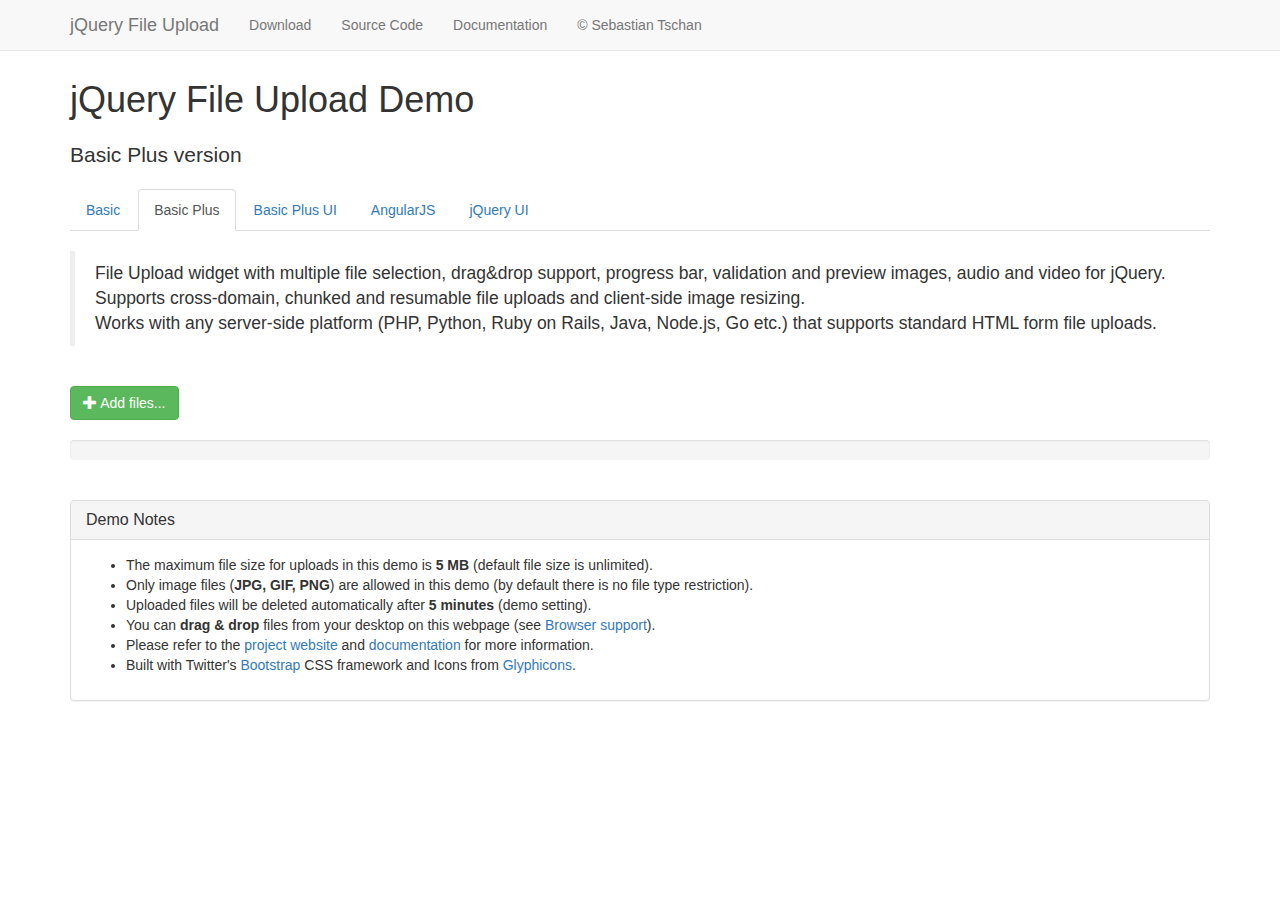
<file: WebContent/themes/plugin/jquery-file-upload/basic-plus.html>
<!DOCTYPE HTML>
<!--
/*
 * jQuery File Upload Plugin Basic Plus Demo 1.3.2
 * https://github.com/blueimp/jQuery-File-Upload
 *
 * Copyright 2013, Sebastian Tschan
 * https://blueimp.net
 *
 * Licensed under the MIT license:
 * http://www.opensource.org/licenses/MIT
 */
-->
<html lang="en">
<head>
<!-- Force latest IE rendering engine or ChromeFrame if installed -->
<!--[if IE]><meta http-equiv="X-UA-Compatible" content="IE=edge,chrome=1"><![endif]-->
<meta charset="utf-8">
<title>jQuery File Upload Demo - Basic Plus version</title>
<meta name="description"
	content="File Upload widget with multiple file selection, drag&amp;drop support, progress bar, validation and preview images, audio and video for jQuery. Supports cross-domain, chunked and resumable file uploads. Works with any server-side platform (Google App Engine, PHP, Python, Ruby on Rails, Java, etc.) that supports standard HTML form file uploads.">
<meta name="viewport" content="width=device-width, initial-scale=1.0">
<!-- Bootstrap styles -->
<link rel="stylesheet"
	href="//netdna.bootstrapcdn.com/bootstrap/3.0.0/css/bootstrap.min.css">
<!-- Generic page styles -->
<link rel="stylesheet" href="css/style.css">
<!-- CSS to style the file input field as button and adjust the Bootstrap progress bars -->
<link rel="stylesheet" href="css/jquery.fileupload-ui.css">
</head>
<body>
	<div class="navbar navbar-default navbar-fixed-top">
		<div class="container">
			<div class="navbar-header">
				<button type="button" class="navbar-toggle" data-toggle="collapse"
					data-target=".navbar-fixed-top .navbar-collapse">
					<span class="icon-bar"></span> <span class="icon-bar"></span> <span
						class="icon-bar"></span>
				</button>
				<a class="navbar-brand"
					href="https://github.com/blueimp/jQuery-File-Upload">jQuery
					File Upload</a>
			</div>
			<div class="navbar-collapse collapse">
				<ul class="nav navbar-nav">
					<li><a
						href="https://github.com/blueimp/jQuery-File-Upload/tags">Download</a></li>
					<li><a href="https://github.com/blueimp/jQuery-File-Upload">Source
							Code</a></li>
					<li><a
						href="https://github.com/blueimp/jQuery-File-Upload/wiki">Documentation</a></li>
					<li><a href="https://blueimp.net">&copy; Sebastian Tschan</a></li>
				</ul>
			</div>
		</div>
	</div>
	<div class="container">
		<h1>jQuery File Upload Demo</h1>
		<h2 class="lead">Basic Plus version</h2>
		<ul class="nav nav-tabs">
			<li><a href="basic.html">Basic</a></li>
			<li class="active"><a href="basic-plus.html">Basic Plus</a></li>
			<li><a href="index.html">Basic Plus UI</a></li>
			<li><a href="angularjs.html">AngularJS</a></li>
			<li><a href="jquery-ui.html">jQuery UI</a></li>
		</ul>
		<br>
		<blockquote>
			<p>
				File Upload widget with multiple file selection, drag&amp;drop
				support, progress bar, validation and preview images, audio and
				video for jQuery.<br> Supports cross-domain, chunked and
				resumable file uploads and client-side image resizing.<br>
				Works with any server-side platform (PHP, Python, Ruby on Rails,
				Java, Node.js, Go etc.) that supports standard HTML form file
				uploads.
			</p>
		</blockquote>
		<br>
		<!-- The fileinput-button span is used to style the file input field as button -->
		<span class="btn btn-success fileinput-button"> <i
			class="glyphicon glyphicon-plus"></i> <span>Add files...</span> <!-- The file input field used as target for the file upload widget -->
			<input id="fileupload" type="file" name="files[]" multiple>
		</span> <br> <br>
		<!-- The global progress bar -->
		<div id="progress" class="progress">
			<div class="progress-bar progress-bar-success"></div>
		</div>
		<!-- The container for the uploaded files -->
		<div id="files" class="files"></div>
		<br>
		<div class="panel panel-default">
			<div class="panel-heading">
				<h3 class="panel-title">Demo Notes</h3>
			</div>
			<div class="panel-body">
				<ul>
					<li>The maximum file size for uploads in this demo is <strong>5
							MB</strong> (default file size is unlimited).
					</li>
					<li>Only image files (<strong>JPG, GIF, PNG</strong>) are
						allowed in this demo (by default there is no file type
						restriction).
					</li>
					<li>Uploaded files will be deleted automatically after <strong>5
							minutes</strong> (demo setting).
					</li>
					<li>You can <strong>drag &amp; drop</strong> files from your
						desktop on this webpage (see <a
						href="https://github.com/blueimp/jQuery-File-Upload/wiki/Browser-support">Browser
							support</a>).
					</li>
					<li>Please refer to the <a
						href="https://github.com/blueimp/jQuery-File-Upload">project
							website</a> and <a
						href="https://github.com/blueimp/jQuery-File-Upload/wiki">documentation</a>
						for more information.
					</li>
					<li>Built with Twitter's <a
						href="http://twitter.github.com/bootstrap/">Bootstrap</a> CSS
						framework and Icons from <a href="http://glyphicons.com/">Glyphicons</a>.
					</li>
				</ul>
			</div>
		</div>
	</div>
	<script
		src="//ajax.googleapis.com/ajax/libs/jquery/1.10.2/jquery.min.js"></script>
	<!-- The jQuery UI widget factory, can be omitted if jQuery UI is already included -->
	<script src="js/vendor/jquery.ui.widget.js"></script>
	<!-- The Load Image plugin is included for the preview images and image resizing functionality -->
	<script
		src="http://blueimp.github.io/JavaScript-Load-Image/js/load-image.min.js"></script>
	<!-- The Canvas to Blob plugin is included for image resizing functionality -->
	<script
		src="http://blueimp.github.io/JavaScript-Canvas-to-Blob/js/canvas-to-blob.min.js"></script>
	<!-- Bootstrap JS is not required, but included for the responsive demo navigation -->
	<script
		src="//netdna.bootstrapcdn.com/bootstrap/3.0.0/js/bootstrap.min.js"></script>
	<!-- The Iframe Transport is required for browsers without support for XHR file uploads -->
	<script src="js/jquery.iframe-transport.js"></script>
	<!-- The basic File Upload plugin -->
	<script src="js/jquery.fileupload.js"></script>
	<!-- The File Upload processing plugin -->
	<script src="js/jquery.fileupload-process.js"></script>
	<!-- The File Upload image preview & resize plugin -->
	<script src="js/jquery.fileupload-image.js"></script>
	<!-- The File Upload audio preview plugin -->
	<script src="js/jquery.fileupload-audio.js"></script>
	<!-- The File Upload video preview plugin -->
	<script src="js/jquery.fileupload-video.js"></script>
	<!-- The File Upload validation plugin -->
	<script src="js/jquery.fileupload-validate.js"></script>
	<script>
/*jslint unparam: true, regexp: true */
/*global window, $ */
$(function () {
    'use strict';
    // Change this to the location of your server-side upload handler:
    var url = window.location.hostname === 'blueimp.github.io' ?
                '//jquery-file-upload.appspot.com/' : 'server/php/',
        uploadButton = $('<button/>')
            .addClass('btn btn-primary')
            .prop('disabled', true)
            .text('Processing...')
            .on('click', function () {
                var $this = $(this),
                    data = $this.data();
                $this
                    .off('click')
                    .text('Abort')
                    .on('click', function () {
                        $this.remove();
                        data.abort();
                    });
                data.submit().always(function () {
                    $this.remove();
                });
            });
    $('#fileupload').fileupload({
        url: url,
        dataType: 'json',
        autoUpload: false,
        acceptFileTypes: /(\.|\/)(gif|jpe?g|png)$/i,
        maxFileSize: 5000000, // 5 MB
        // Enable image resizing, except for Android and Opera,
        // which actually support image resizing, but fail to
        // send Blob objects via XHR requests:
        disableImageResize: /Android(?!.*Chrome)|Opera/
            .test(window.navigator.userAgent),
        previewMaxWidth: 100,
        previewMaxHeight: 100,
        previewCrop: true
    }).on('fileuploadadd', function (e, data) {
        data.context = $('<div/>').appendTo('#files');
        $.each(data.files, function (index, file) {
            var node = $('<p/>')
                    .append($('<span/>').text(file.name));
            if (!index) {
                node
                    .append('<br>')
                    .append(uploadButton.clone(true).data(data));
            }
            node.appendTo(data.context);
        });
    }).on('fileuploadprocessalways', function (e, data) {
        var index = data.index,
            file = data.files[index],
            node = $(data.context.children()[index]);
        if (file.preview) {
            node
                .prepend('<br>')
                .prepend(file.preview);
        }
        if (file.error) {
            node
                .append('<br>')
                .append(file.error);
        }
        if (index + 1 === data.files.length) {
            data.context.find('button')
                .text('Upload')
                .prop('disabled', !!data.files.error);
        }
    }).on('fileuploadprogressall', function (e, data) {
        var progress = parseInt(data.loaded / data.total * 100, 10);
        $('#progress .progress-bar').css(
            'width',
            progress + '%'
        );
    }).on('fileuploaddone', function (e, data) {
        $.each(data.result.files, function (index, file) {
            var link = $('<a>')
                .attr('target', '_blank')
                .prop('href', file.url);
            $(data.context.children()[index])
                .wrap(link);
        });
    }).on('fileuploadfail', function (e, data) {
        $.each(data.result.files, function (index, file) {
            var error = $('<span/>').text(file.error);
            $(data.context.children()[index])
                .append('<br>')
                .append(error);
        });
    }).prop('disabled', !$.support.fileInput)
        .parent().addClass($.support.fileInput ? undefined : 'disabled');
});
</script>
</body>
</html>
</file>
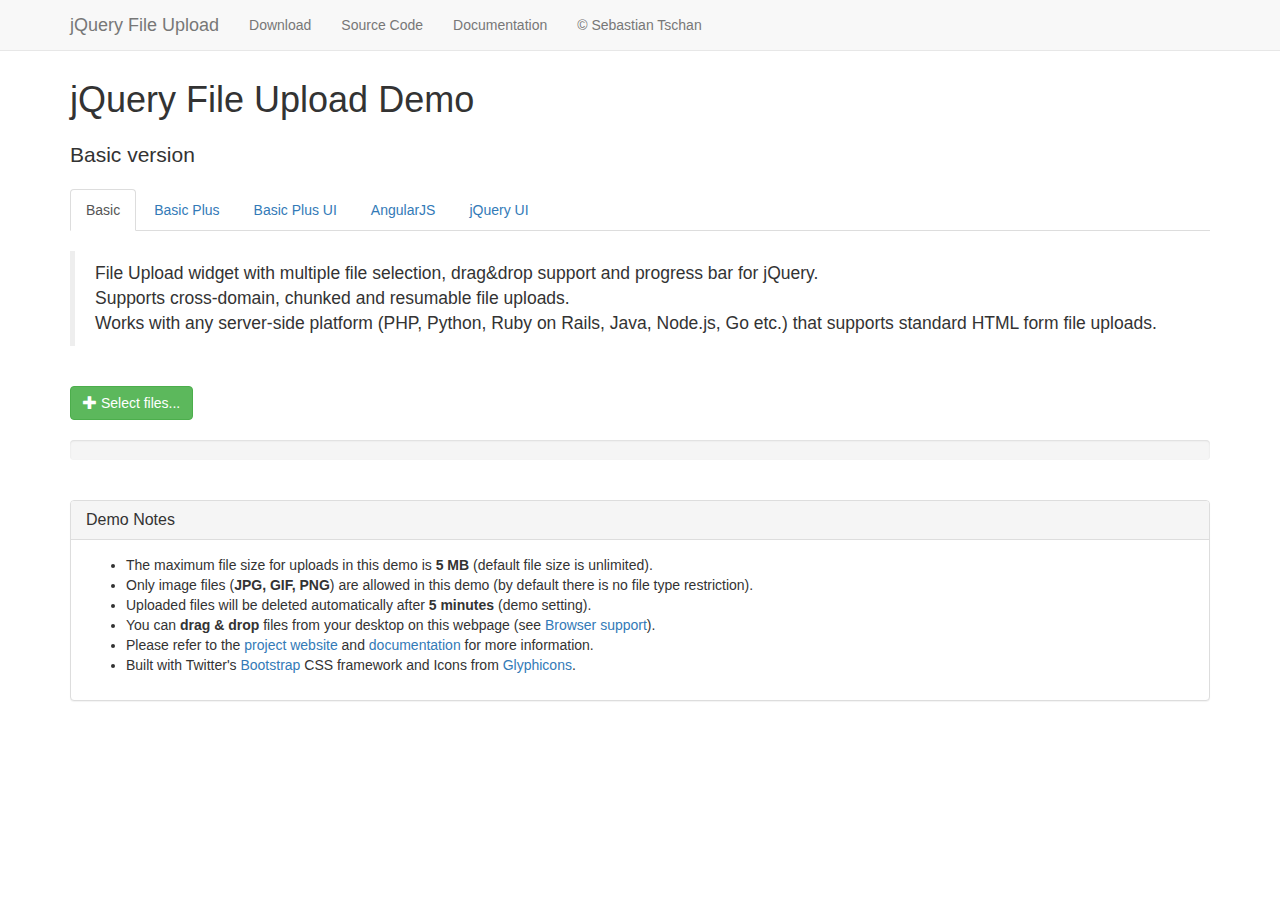
<file: WebContent/themes/plugin/jquery-file-upload/basic.html>
<!DOCTYPE HTML>
<!--
/*
 * jQuery File Upload Plugin Basic Demo 1.2.2
 * https://github.com/blueimp/jQuery-File-Upload
 *
 * Copyright 2013, Sebastian Tschan
 * https://blueimp.net
 *
 * Licensed under the MIT license:
 * http://www.opensource.org/licenses/MIT
 */
-->
<html lang="en">
<head>
<!-- Force latest IE rendering engine or ChromeFrame if installed -->
<!--[if IE]><meta http-equiv="X-UA-Compatible" content="IE=edge,chrome=1"><![endif]-->
<meta charset="utf-8">
<title>jQuery File Upload Demo - Basic version</title>
<meta name="description"
	content="File Upload widget with multiple file selection, drag&amp;drop support and progress bar for jQuery. Supports cross-domain, chunked and resumable file uploads. Works with any server-side platform (PHP, Python, Ruby on Rails, Java, Node.js, Go etc.) that supports standard HTML form file uploads.">
<meta name="viewport" content="width=device-width, initial-scale=1.0">
<!-- Bootstrap styles -->
<link rel="stylesheet"
	href="//netdna.bootstrapcdn.com/bootstrap/3.0.0/css/bootstrap.min.css">
<!-- Generic page styles -->
<link rel="stylesheet" href="css/style.css">
<!-- CSS to style the file input field as button and adjust the Bootstrap progress bars -->
<link rel="stylesheet" href="css/jquery.fileupload-ui.css">
</head>
<body>
	<div class="navbar navbar-default navbar-fixed-top">
		<div class="container">
			<div class="navbar-header">
				<button type="button" class="navbar-toggle" data-toggle="collapse"
					data-target=".navbar-fixed-top .navbar-collapse">
					<span class="icon-bar"></span> <span class="icon-bar"></span> <span
						class="icon-bar"></span>
				</button>
				<a class="navbar-brand"
					href="https://github.com/blueimp/jQuery-File-Upload">jQuery
					File Upload</a>
			</div>
			<div class="navbar-collapse collapse">
				<ul class="nav navbar-nav">
					<li><a
						href="https://github.com/blueimp/jQuery-File-Upload/tags">Download</a></li>
					<li><a href="https://github.com/blueimp/jQuery-File-Upload">Source
							Code</a></li>
					<li><a
						href="https://github.com/blueimp/jQuery-File-Upload/wiki">Documentation</a></li>
					<li><a href="https://blueimp.net">&copy; Sebastian Tschan</a></li>
				</ul>
			</div>
		</div>
	</div>
	<div class="container">
		<h1>jQuery File Upload Demo</h1>
		<h2 class="lead">Basic version</h2>
		<ul class="nav nav-tabs">
			<li class="active"><a href="basic.html">Basic</a></li>
			<li><a href="basic-plus.html">Basic Plus</a></li>
			<li><a href="index.html">Basic Plus UI</a></li>
			<li><a href="angularjs.html">AngularJS</a></li>
			<li><a href="jquery-ui.html">jQuery UI</a></li>
		</ul>
		<br>
		<blockquote>
			<p>
				File Upload widget with multiple file selection, drag&amp;drop
				support and progress bar for jQuery.<br> Supports cross-domain,
				chunked and resumable file uploads.<br> Works with any
				server-side platform (PHP, Python, Ruby on Rails, Java, Node.js, Go
				etc.) that supports standard HTML form file uploads.
			</p>
		</blockquote>
		<br>
		<!-- The fileinput-button span is used to style the file input field as button -->
		<span class="btn btn-success fileinput-button"> <i
			class="glyphicon glyphicon-plus"></i> <span>Select files...</span> <!-- The file input field used as target for the file upload widget -->
			<input id="fileupload" type="file" name="files[]" multiple>
		</span> <br> <br>
		<!-- The global progress bar -->
		<div id="progress" class="progress">
			<div class="progress-bar progress-bar-success"></div>
		</div>
		<!-- The container for the uploaded files -->
		<div id="files" class="files"></div>
		<br>
		<div class="panel panel-default">
			<div class="panel-heading">
				<h3 class="panel-title">Demo Notes</h3>
			</div>
			<div class="panel-body">
				<ul>
					<li>The maximum file size for uploads in this demo is <strong>5
							MB</strong> (default file size is unlimited).
					</li>
					<li>Only image files (<strong>JPG, GIF, PNG</strong>) are
						allowed in this demo (by default there is no file type
						restriction).
					</li>
					<li>Uploaded files will be deleted automatically after <strong>5
							minutes</strong> (demo setting).
					</li>
					<li>You can <strong>drag &amp; drop</strong> files from your
						desktop on this webpage (see <a
						href="https://github.com/blueimp/jQuery-File-Upload/wiki/Browser-support">Browser
							support</a>).
					</li>
					<li>Please refer to the <a
						href="https://github.com/blueimp/jQuery-File-Upload">project
							website</a> and <a
						href="https://github.com/blueimp/jQuery-File-Upload/wiki">documentation</a>
						for more information.
					</li>
					<li>Built with Twitter's <a
						href="http://twitter.github.com/bootstrap/">Bootstrap</a> CSS
						framework and Icons from <a href="http://glyphicons.com/">Glyphicons</a>.
					</li>
				</ul>
			</div>
		</div>
	</div>
	<script
		src="//ajax.googleapis.com/ajax/libs/jquery/1.10.2/jquery.min.js"></script>
	<!-- The jQuery UI widget factory, can be omitted if jQuery UI is already included -->
	<script src="js/vendor/jquery.ui.widget.js"></script>
	<!-- The Iframe Transport is required for browsers without support for XHR file uploads -->
	<script src="js/jquery.iframe-transport.js"></script>
	<!-- The basic File Upload plugin -->
	<script src="js/jquery.fileupload.js"></script>
	<!-- Bootstrap JS is not required, but included for the responsive demo navigation -->
	<script
		src="//netdna.bootstrapcdn.com/bootstrap/3.0.0/js/bootstrap.min.js"></script>
	<script>
/*jslint unparam: true */
/*global window, $ */
$(function () {
    'use strict';
    // Change this to the location of your server-side upload handler:
    var url = window.location.hostname === 'blueimp.github.io' ?
                '//jquery-file-upload.appspot.com/' : 'server/php/';
    $('#fileupload').fileupload({
        url: url,
        dataType: 'json',
        done: function (e, data) {
            $.each(data.result.files, function (index, file) {
                $('<p/>').text(file.name).appendTo('#files');
            });
        },
        progressall: function (e, data) {
            var progress = parseInt(data.loaded / data.total * 100, 10);
            $('#progress .progress-bar').css(
                'width',
                progress + '%'
            );
        }
    }).prop('disabled', !$.support.fileInput)
        .parent().addClass($.support.fileInput ? undefined : 'disabled');
});
</script>
</body>
</html>
</file>
<file: WebContent/themes/plugin/jquery-file-upload/css/style.css>
@charset "UTF-8";
/*
 * jQuery File Upload Plugin CSS Example 8.8.2
 * https://github.com/blueimp/jQuery-File-Upload
 *
 * Copyright 2013, Sebastian Tschan
 * https://blueimp.net
 *
 * Licensed under the MIT license:
 * http://www.opensource.org/licenses/MIT
 */
body {
	padding-top: 60px;
}
</file>
